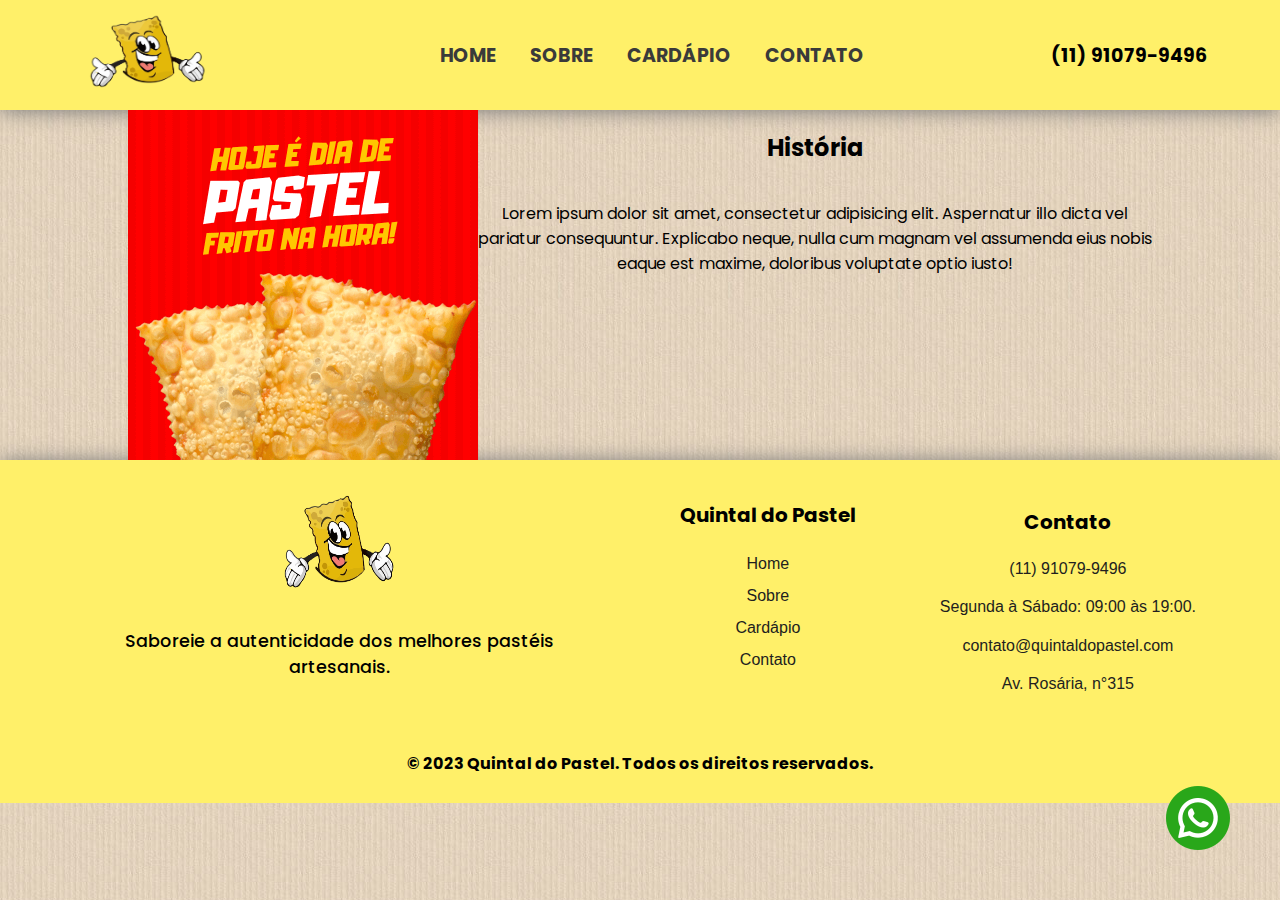
<file: sobre.html>
<!DOCTYPE html>
<html lang="pt-br">
    <head>
        <meta charset="UTF-8">
        <meta name="viewport" content="width=device-width, initial-scale=1.0">
        <title>Quintal do Pastel</title>
        <link rel="stylesheet"
            href="https://cdnjs.cloudflare.com/ajax/libs/font-awesome/6.4.0/css/all.min.css"
            integrity="sha512-iecdLmaskl7CVkqkXNQ/ZH/XLlvWZOJyj7Yy7tcenmpD1ypASozpmT/E0iPtmFIB46ZmdtAc9eNBvH0H/ZpiBw=="
            crossorigin="anonymous" referrerpolicy="no-referrer" />
        <link rel="shortcut icon" href="img/favicon.png" type="image/x-icon">
        <link rel="stylesheet" href="css/sobre.css">
    </head>
    <body>

        <header>
            <button class="abrir-menu"></button> <div class="logo2">
               <img src="img/logo.png" alt="Logo do topo">
            </div>
            <nav class="menu">
                <button class="fechar-menu"></button>
                <h1><a href="index.html"><img src="img/logo.png" alt="Logo do Quintal do Pastel"></a></h1>

                <div class="links-nav">
                    <ul>
                        <li>
                            <a href="index.html" class="ativo">Home</a>
                            <a href="sobre.html">Sobre</a>
                            <a href="cardapio.html">Cardápio</a>
                            <a href="contato.html">Contato</a>
                        </li>
                    </ul>
                </div>

                <div class="number">
                    <i class="fa-solid fa-phone"></i><span>(11) 91079-9496</span>
                </div>
            </nav>
        </header>

        <main>
            <section class="historia">
                <div>
                    <div>
                        <img src="img/post1.png" alt>
                    </div>

                    <div>
                        <h2>História</h2>
                        <p>Lorem ipsum dolor sit amet, consectetur adipisicing
                            elit. Aspernatur illo dicta vel pariatur
                            consequuntur. Explicabo neque, nulla cum magnam vel
                            assumenda eius nobis eaque est maxime, doloribus
                            voluptate optio iusto!</p>
                    </div>
                </div>
            </section>
        </main>

        <div class="whatsapp">
            <a onclick="linkWhats()" href="#"><img src="img/icon-whatsapp.png"
                    alt="Icone Whatsapp"></a>
        </div>

        <footer>
            <div class="rodape">
                <div>
                    <img src="img/logo.png" alt="Logo no rodapé">
                    <p>Saboreie a autenticidade dos melhores pastéis artesanais.</p>
                </div>

                <div>
                    <h3>Quintal do Pastel</h3>
                    <a href="index.html">Home</a>
                    <a href="sobre.html">Sobre</a>
                    <a href="cardapio.html">Cardápio</a>
                    <a href="contato.html">Contato</a>
                </div>

                <div>
                    <h4>Contato</h4>
                    <a href="#">(11) 91079-9496</a>
                    <a href="#">Segunda à Sábado: 09:00 às 19:00.</a>
                    <a href="#">contato@quintaldopastel.com</a>
                    <a
                        href="https://www.google.com.br/maps/place/Av.+Ros%C3%A1ria,+315+-+Vila+Rosaria,+S%C3%A3o+Paulo+-+SP,+08021-070/@-23.4980077,-46.434653,17z/data=!3m1!4b1!4m6!3m5!1s0x94ce63e777b01b57:0x785e37f5945fa59a!8m2!3d-23.4980126!4d-46.4320781!16s%2Fg%2F11c17fc7b4?entry=ttu">Av.
                        Rosária, n°315</a>
                </div>
            </div>

            <div class="direitos">
                <h4>&copy; 2023 Quintal do Pastel. Todos os direitos reservados.</h4>
            </div>

        </footer>
        <script src="js/script.js"></script>
    </body>
</html>
</file>
<file: css/sobre.css>
/* #region global */
@import url('https://fonts.googleapis.com/css2?family=Poppins:ital,wght@0,100;0,200;0,300;0,400;0,500;0,600;0,700;0,800;0,900;1,100;1,200;1,300;1,400;1,500;1,600;1,700;1,800;1,900&display=swap');

/* font-family: 'Poppins', sans-serif; */

body{
    font-family: 'Poppins', sans-serif;
    background: url(../img/background.jpg);
    background-color: #f6f3f1;
    margin: 0 auto;
    padding: 0;
}
/* #endregion global */

/* #region header */
h1 img{
    width: 120px;
    height: 100px;
    margin-top: 10px;
}

.logo2{
    display: none;
}

header button{
    display: none;
}

header nav{
    text-transform: uppercase;
    font-weight: bold;
    background-color: rgb(255, 240, 105);
    display: flex;
    align-items: center;
    justify-content: space-around;
    box-shadow: 0 1px 20px rgb(121, 121, 121);
    height: 110px;
}

header i{
    font-size: 20px;
    margin-right: 10px;
}

header span{
    font-size: 19px;
}

header a,  header ul{
    margin: 0 15px;
    list-style: none;
    font-size: 19px;
    text-decoration: none;
    color: #3a3a3a;
}

header a:hover{
    color: rgb(255, 255, 255);
}

/* #endregion header */

/* #region historia*/
.historia{
    margin: 0 10%;
}

.historia div{
    display: flex; 
}

.historia div div{
    flex-direction: column;
    text-align: center;
}
/* #endregion historia */

/* #region rodape */
.rodape{
    background-color: rgb(255, 240, 105);
    box-shadow: 0 1px 20px rgb(121, 121, 121);
    display: flex;
    justify-content: space-evenly;
    padding: 20px 0;
}
  
.rodape div{
    display: flex;
    flex-direction: column;
    max-width: 40%;
    text-align: center;
    align-items: center;
}
  
.rodape img{
    width: 115px;
    height: 130px;
}
  
.rodape p{
    font-size: 1.1rem;
    font-weight: 500;
}
  
.rodape h3{
    font-size: 20px;
    margin-bottom: 10%;
}
  
.rodape h4{
    font-size: 20px;
    margin-bottom: 5%;
}
  
.rodape a{
    text-decoration: none;
    color: rgb(34, 30, 30);
    font-weight: 500;
    font-family: 'Inter', sans-serif;
    margin: 4% 0;
}
  
.rodape a:hover{
    color: #ffffff;
    transform: translateY(-4px);
    transition: all .3s ease-in-out;
}
  
.direitos{
    background-color: rgb(255, 240, 105);
    text-align: center;
    padding: 6px 0;
}
/* #endregion rodape */

.whatsapp{
    position: fixed;
    bottom: 50px;
    right: 50px;
    height: 64px;
    width: 64px;
    border-radius: 50%;
    background-color: #00ff3700;
}
</file>
